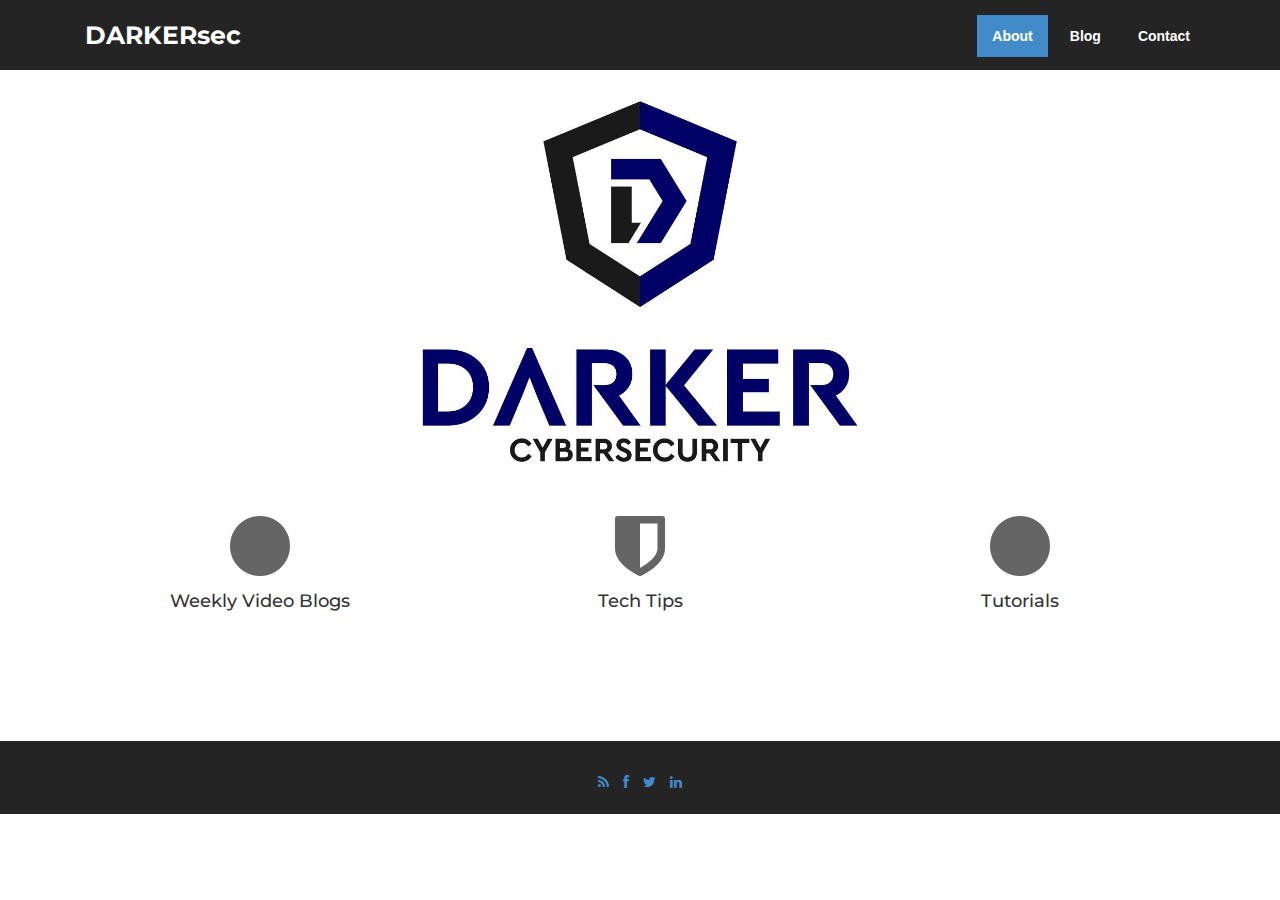
<file: index.html>
<!DOCTYPE html>
<html lang="en">
  <head>
    <meta charset="utf-8">
    <meta http-equiv="X-UA-Compatible" content="IE=edge">
    <meta name="viewport" content="width=device-width, initial-scale=1">
    <title>DARKERsec</title>
    <!-- Bootstrap -->
    <link href="css/bootstrap.min.css" rel="stylesheet">
	<link rel="stylesheet" href="css/font-awesome.min.css" />
	<link rel="stylesheet" href="css/font-awesome.css" />
	<link rel="stylesheet" href="js/fancybox/jquery.fancybox.css" type="text/css" media="screen" />
	<link rel="stylesheet" type="text/css" href="css/isotope.css" media="screen" />
	<link rel="stylesheet" href="css/style.css">
    <!-- HTML5 Shim and Respond.js IE8 support of HTML5 elements and media queries -->
    <!-- WARNING: Respond.js doesn't work if you view the page via file:// -->
    <!--[if lt IE 9]>
      <script src="https://oss.maxcdn.com/html5shiv/3.7.2/html5shiv.min.js"></script>
      <script src="https://oss.maxcdn.com/respond/1.4.2/respond.min.js"></script>
    <![endif]-->
  </head>
  <body>
    <header>
		<div class="main-menu">
			<div class="container">
				<div class="row">
					<div class="col-md-4">						
						<h1><a class="navbar-brand" href="index.html" data-0="line-height:90px;" data-300="line-height:50px;"> DARKERsec
					</a></h1>   						
					</div>						
					<div class="col-md-8">
						<div class="dropdown">
							<ul class="nav nav-pills">
							    <li class="active"><a href="index.html">About</a></li>						
							    <li><a href="blog.html">Blog</a></li>
								<li><a href="contact.html">Contact</a></li>
							</ul>
						</div>
					</div>	
				</div>				
			</div>
		</div>
	</header>
	<div class="slider">		
		<img src="img/DARKER.jpg" alt="" class="img-responsive" />
	</div>	
	<!-- column content -->
	<div id="main-content">
		<div class="container">
			<div class="row">
				<div class="big-box">
					<div class="col-lg-12">
						<div class="col-md-4">
							<div class="box-bg">
								<div class="wow bounceInLeft" data-wow-duration="2s" data-wow-delay="0.9s">
									<div class="align-center">
										<i class="fa fa-circle fa-5x"></i>
										<h4 class="text-bold">Weekly Video Blogs</h4>
										<p>
										</p>
									</div>
								</div>
							</div>
						</div>
						<div class="col-md-4">
							<div class="box-bg">
								<div class="wow bounceInLeft" data-wow-duration="2s" data-wow-delay="0.6s">
									<div class="align-center">
										<i class="fa fa-shield fa-5x"></i>
										<h4 class="text-bold">Tech Tips</h4>
										<p>
										</p>
									</div>
								</div>
							</div>
						</div>
						<div class="col-md-4">
							<div class="box-bg">
								<div class="wow bounceInLeft" data-wow-duration="2s" data-wow-delay="0.2s">
									<div class="align-center">
										<i class="fa fa-circle fa-5x"></i>
										<h4 class="text-bold">Tutorials</h4>
										<p>
										</p>
									</div>
								</div>
							</div>
						</div>						
					</div>
				</div>					
			</div>
		</div>	
		
		</div>	
	</div>
	<!-- end column content -->	
	<footer>
		<section id="footer" class="section footer">
			<div class="container">
				<div class="row animated opacity mar-bot20" data-andown="fadeIn" data-animation="animation">
					<div class="col-sm-12 align-center">
						<ul class="social-network social-circle">
							<li><a href="#" class="icoRss" title="Rss"><i class="fa fa-rss"></i></a></li>
							<li><a href="https://www.facebook.com/DARKERsec/" class="icoFacebook" title="Facebook"><i class="fa fa-facebook"></i></a></li>
							<li><a href="#" class="icoTwitter" title="Twitter"><i class="fa fa-twitter"></i></a></li>
							<li><a href="https://www.linkedin.com/company/darker-cybersecurity?trk=top_nav_home" class="icoLinkedin" title="Linkedin"><i class="fa fa-linkedin"></i></a></li>
						</ul>				
					</div>
				</div>
			</div>
		</section>
		<a href="#" class="scrollup"><i class="fa fa-chevron-up"> </i></a>
	</footer>		
    <!-- jQuery (necessary for Bootstrap's JavaScript plugins) -->
    <script src="https://ajax.googleapis.com/ajax/libs/jquery/1.11.1/jquery.min.js"></script>
    <!-- Include all compiled plugins (below), or include individual files as needed -->
    <script src="js/bootstrap.min.js"></script>
	<script src="js/jquery.isotope.min.js"></script>
	<script src="js/fancybox/jquery.fancybox.pack.js"></script>
	<script src="js/wow.min.js"></script>
	<script src="js/functions.js"></script>
  </body>
</html>
</file>
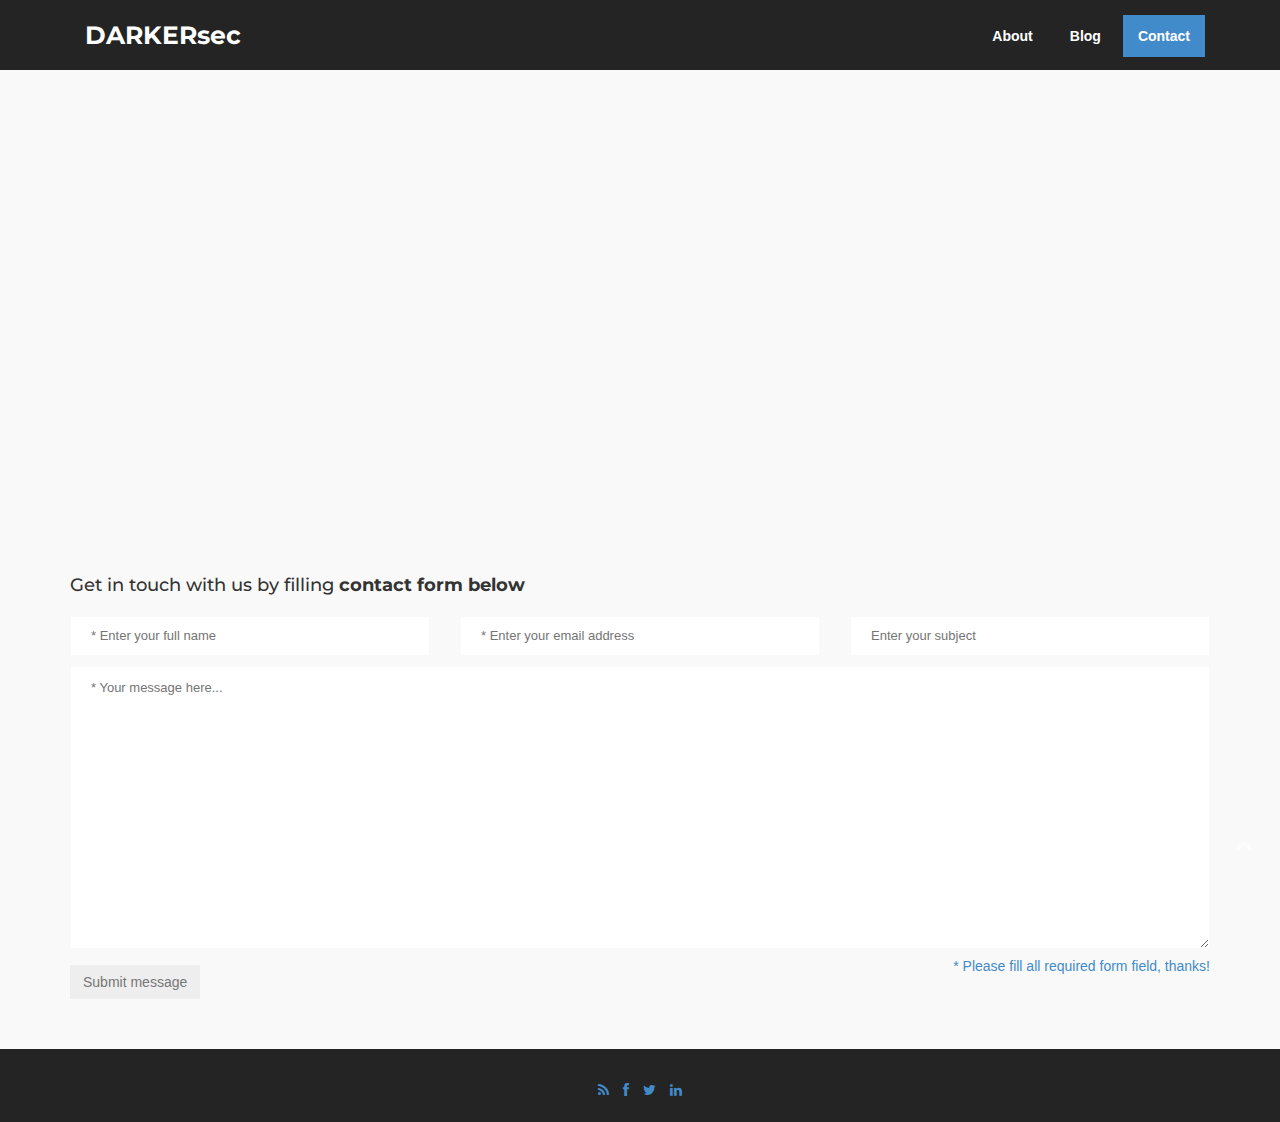
<file: contact.html>
<!DOCTYPE html>
<html lang="en">
  <head>
    <meta charset="utf-8">
    <meta http-equiv="X-UA-Compatible" content="IE=edge">
    <meta name="viewport" content="width=device-width, initial-scale=1">
    <title>DARKERsec Contact Us</title>

    <!-- Bootstrap -->
    <link href="css/bootstrap.min.css" rel="stylesheet">
	<link rel="stylesheet" href="css/font-awesome.min.css" />
	<link rel="stylesheet" href="css/font-awesome.css" />
	<link rel="stylesheet" href="js/fancybox/jquery.fancybox.css" type="text/css" media="screen" />
	<link rel="stylesheet" type="text/css" href="css/isotope.css" media="screen" />
	<link rel="stylesheet" href="css/style.css">
    <!-- HTML5 Shim and Respond.js IE8 support of HTML5 elements and media queries -->
    <!-- WARNING: Respond.js doesn't work if you view the page via file:// -->
    <!--[if lt IE 9]>
      <script src="https://oss.maxcdn.com/html5shiv/3.7.2/html5shiv.min.js"></script>
      <script src="https://oss.maxcdn.com/respond/1.4.2/respond.min.js"></script>
    <![endif]-->
  </head>
  <body>
    <header>
		<div class="main-menu">
			<div class="container">
				<div class="row">
					<div class="col-md-4">						
						<h1><a class="navbar-brand" href="index.html" data-0="line-height:90px;" data-300="line-height:50px;"> DARKERsec
					</a></h1>   						
					</div>						
					<div class="col-md-8">
						<div class="dropdown">
							<ul class="nav nav-pills">
							    <li><a href="index.html">About</a></li>						
							    <li><a href="blog.html">Blog</a></li>
								<li class="active"><a href="contact.html">Contact</a></li>
							</ul>
						</div>
					</div>	
				</div>				
			</div>
		</div>
	</header>
	<section id="content">
		<div class="map">
			<iframe src="https://www.google.com/maps/embed?pb=!1m18!1m12!1m3!1d2486.243957815203!2d-0.02988418423199754!3d51.453677179626354!2m3!1f0!2f0!3f0!3m2!1i1024!2i768!4f13.1!3m3!1m2!1s0x0%3A0x169529662885d262!2sDARKER+Cyber+Security+LTD!5e0!3m2!1sen!2sus!4v1476624409104">
			</iframe>
		</div>
		<div class="container">
			<div class="row">
				<div class="col-lg-12">
					<h4>Get in touch with us by filling <strong>contact form below</strong></h4>
					<form id="contactform" action="#" method="post" class="validateform" name="send-contact">
						<div id="sendmessage">
							 Your message has been sent. Thank you!
						</div>
						<div class="row">
							<div class="col-lg-4 field">
								<input type="text" name="name" placeholder="* Enter your full name" data-rule="maxlen:4" data-msg="Please enter at least 4 chars" />
								<div class="validation">
								</div>
							</div>
							<div class="col-lg-4 field">
								<input type="text" name="email" placeholder="* Enter your email address" data-rule="email" data-msg="Please enter a valid email" />
								<div class="validation">
								</div>
							</div>
							<div class="col-lg-4 field">
								<input type="text" name="subject" placeholder="Enter your subject" data-rule="maxlen:4" data-msg="Please enter at least 4 chars" />
								<div class="validation">
								</div>
							</div>
							<div class="col-lg-12 margintop10 field">
								<textarea rows="12" name="message" class="input-block-level" placeholder="* Your message here..." data-rule="required" data-msg="Please write something"></textarea>
								<div class="validation">
								</div>
								<p>
									<button class="btn btn-theme margintop10 pull-left" type="submit">Submit message</button>
									<span class="pull-right margintop20">* Please fill all required form field, thanks!</span>
								</p>
							</div>
						</div>
					</form>
				</div>
			</div>
		</div>
	</section>	
	<footer>
		<section id="footer" class="section footer">
			<div class="container">
				<div class="row animated opacity mar-bot20" data-andown="fadeIn" data-animation="animation">
					<div class="col-sm-12 align-center">
						<ul class="social-network social-circle">
							<li><a href="#" class="icoRss" title="Rss"><i class="fa fa-rss"></i></a></li>
							<li><a href="https://www.facebook.com/DARKERsec/" class="icoFacebook" title="Facebook"><i class="fa fa-facebook"></i></a></li>
							<li><a href="#" class="icoTwitter" title="Twitter"><i class="fa fa-twitter"></i></a></li>
							<li><a href="https://www.linkedin.com/company/darker-cybersecurity?trk=top_nav_home" class="icoLinkedin" title="Linkedin"><i class="fa fa-linkedin"></i></a></li>
						</ul>				
					</div>
				</div>
			</div>
		</section>

		</section>
		<a href="#" class="scrollup"><i class="fa fa-chevron-up"> </i></a>
	</footer>	
    <!-- jQuery (necessary for Bootstrap's JavaScript plugins) -->
    <script src="https://ajax.googleapis.com/ajax/libs/jquery/1.11.1/jquery.min.js"></script>
    <!-- Include all compiled plugins (below), or include individual files as needed -->
    <script src="js/bootstrap.min.js"></script>
	<script src="js/jquery.isotope.min.js"></script>
	<script src="js/fancybox/jquery.fancybox.pack.js"></script>
	<script src="js/wow.min.js"></script>
	<script src="js/functions.js"></script>
	<script type="text/javascript">
	
		new WOW().init()
	</script>
  </body>
</html>
</file>
<file: css/isotope.css>
/* Start: Recommended Isotope styles */

/**** Isotope Filtering ****/

.isotope-item {
  z-index: 2;
}

.isotope-hidden.isotope-item {
  pointer-events: none;
  z-index: 1;
}

/**** Isotope CSS3 transitions ****/

.isotope,
.isotope .isotope-item {
  -webkit-transition-duration: 0.8s;
     -moz-transition-duration: 0.8s;
      -ms-transition-duration: 0.8s;
       -o-transition-duration: 0.8s;
          transition-duration: 0.8s;
}

.isotope {
  -webkit-transition-property: height, width;
     -moz-transition-property: height, width;
      -ms-transition-property: height, width;
       -o-transition-property: height, width;
          transition-property: height, width;
}

.isotope .isotope-item {
  -webkit-transition-property: -webkit-transform, opacity;
     -moz-transition-property:    -moz-transform, opacity;
      -ms-transition-property:     -ms-transform, opacity;
       -o-transition-property:         top, left, opacity;
          transition-property:         transform, opacity;
}

/**** disabling Isotope CSS3 transitions ****/

.isotope.no-transition,
.isotope.no-transition .isotope-item,
.isotope .isotope-item.no-transition {
  -webkit-transition-duration: 0s;
     -moz-transition-duration: 0s;
      -ms-transition-duration: 0s;
       -o-transition-duration: 0s;
          transition-duration: 0s;
}

/* End: Recommended Isotope styles */



/* disable CSS transitions for containers with infinite scrolling*/
.isotope.infinite-scrolling {
  -webkit-transition: none;
     -moz-transition: none;
      -ms-transition: none;
       -o-transition: none;
          transition: none;
}



/**** Isotope styles ****/

/* required for containers to inherit vertical size from window */
/*html,
body {
  height: 100%;
}*/

#container {
  border: 1px solid #666;
  padding: 5px;
  margin-bottom: 20px;
}

.element {
  width: 110px;
  height: 110px;
  margin: 5px;
  float: left;
  overflow: hidden;
  position: relative;
  background: #888;
  color: #222;
  -webkit-border-top-right-radius: 1.2em;
      -moz-border-radius-topright: 1.2em;
          border-top-right-radius: 1.2em;
}

.element.alkali          { background: #F00; background: hsl(   0, 100%, 50%); }
.element.alkaline-earth  { background: #F80; background: hsl(  36, 100%, 50%); }
.element.lanthanoid      { background: #FF0; background: hsl(  72, 100%, 50%); }
.element.actinoid        { background: #0F0; background: hsl( 108, 100%, 50%); }
.element.transition      { background: #0F8; background: hsl( 144, 100%, 50%); }
.element.post-transition { background: #0FF; background: hsl( 180, 100%, 50%); }
.element.metalloid       { background: #08F; background: hsl( 216, 100%, 50%); }
.element.other.nonmetal  { background: #00F; background: hsl( 252, 100%, 50%); }
.element.halogen         { background: #F0F; background: hsl( 288, 100%, 50%); }
.element.noble-gas       { background: #F08; background: hsl( 324, 100%, 50%); }


.element * {
  position: absolute;
  margin: 0;
}

.element .symbol {
  left: 0.2em;
  top: 0.4em;
  font-size: 3.8em;
  line-height: 1.0em;
  color: #FFF;
}
.element.large .symbol {
  font-size: 4.5em;
}

.element.fake .symbol {
  color: #000;
}

.element .name {
  left: 0.5em;
  bottom: 1.6em;
  font-size: 1.05em;
}

.element .weight {
  font-size: 0.9em;
  left: 0.5em;
  bottom: 0.5em;
}

.element .number {
  font-size: 1.25em;
  font-weight: bold;
  color: hsla(0,0%,0%,.5);
  right: 0.5em;
  top: 0.5em;
}

.variable-sizes .element.width2 { width: 230px; }

.variable-sizes .element.height2 { height: 230px; }

.variable-sizes .element.width2.height2 {
  font-size: 2.0em;
}

.element.large,
.variable-sizes .element.large,
.variable-sizes .element.large.width2.height2 {
  font-size: 3.0em;
  width: 350px;
  height: 350px;
  z-index: 100;
}

.clickable .element:hover {
  cursor: pointer;
}

.clickable .element:hover h3 {
  text-shadow:
    0 0 10px white,
    0 0 10px white
  ;
}

.clickable .element:hover h2 {
  color: white;
}
</file>
<file: css/style.css>
/* ==== Google font ==== */
@import url('http://fonts.googleapis.com/css?family=Lato:400,300,700,900');
@import url(http://fonts.googleapis.com/css?family=Montserrat:400,700);
/* === fontawesome === */
@import url('font-awesome.css');
/* ==== overwrite bootstrap standard ==== */


@import url('animate.css');
/*==========================================================================
  General
  ========================================================================== */
@media (max-width: 991px) {
	.navbar-brand {
		float: none;
	}

	#title {
		text-align: center;
	}

	.nav.nav-pills {
    	display: table;
    	margin: 0 auto;
    	float: none;
	}
}


body {
	font-family:'Open Sans', Arial, sans-serif;
	font-size:14px;
	font-weight:300;
	line-height:1.6em;
	color:#656565;
	overflow-x:hidden;
 }
 
p {
	color:#656565;
	font-family:'Open Sans', Arial, sans-serif;
	font-weight:300;
}
 h1,h2, h3, h4, h5, h6 {
	font-family: 'Montserrat', sans-serif;
	font-weight:500;
	line-height:1.1em;
	color:#333;
	margin-bottom: 20px;
}

/*===========================
  --- Header & menu ----
=========================== */
.main-menu {
	background-color:#242424;	
}

.dropdown ul.nav li a {
	color:#fff;

}

.dropdown ul.nav li a:hover {
	color:#428bca;

}

h1 a.navbar-brand {
	font-size: 25px;
	color: #fff;
	font-weight: 700;
	text-shadow: none;
	margin-bottom: 10px;
	margin-top:-10px;
}

span {
	color:#428bca;
}
.nav-pills  {
    float: right;
	font-weight:800;
	color:#fff;
}
ul.nav-pills  {
	margin-top:10px;
	color:fff;
	padding:5px;
}

.nav-pills > li > a {
  border-radius: 0px;
}
.nav-pills > li + li {
  margin-left: 7px;
}
.nav-pills > li.active > a,
.nav-pills > li.active > a:hover,
.nav-pills > li.active > a:focus {
  color: #fff;
  background-color: #EEE;
}
.nav-pills > li.active > a{
	background-color: #428bca;
}

.nav-pills > li.active > a:focus {
	background-color: #000;
}


.slider {
	margin-top:10px;
	margin-bottom:-30px;
}
/* --- section box --- */
.align-center {
	text-align: center;	
	margin-top:10px;	
}

#main-content {
	padding:50px 0;
	text-align:center;	
}
.big-box {
	margin-bottom:40px;
}

.align-center:hover  i {
	color:#428bca;	
	-webkit-transition-duration: 2s;
  -moz-transition-duration: 2s;
  -o-transition-duration: 2s;
  transition-duration: 2s;
}	

.box-bg {  	
	margin-bottom:80px; 
}

.thumbnail {
  display: block;
  padding: 4px;
  margin-top: 70px; 
  background-color: #fff;
  border: 1px solid #ddd;
  border-radius: 1px;
  -webkit-transition: all .2s ease-in-out;
       -o-transition: all .2s ease-in-out;
          transition: all .2s ease-in-out;
}

/*===========================
  Portfolio
============================ */
/* --- section heading --- */
.section-header {
	text-align: center;
}
.section-header h2.section-heading {
	text-transform: uppercase;
	font-weight: 700;
}

#section-works {
	margin-top:30px;
	margin-bottom:30px;	
}

nav#filter a {
	background-color: #EEE;
	color:#555;	
}

nav#filter a:hover, nav#filter a.current {
	background-color: #428bca;
	color:#fff;
}

.isotopeWrapper article{
    margin-bottom: 30px;
}

#portfolio img  {
	width:100%;
}

#portfolio article p {
	margin-bottom:1.45em;/*set next row on the baseline*/
}
nav#filter {
	margin-bottom:1.5em;
}

nav#filter li {
	display:inline-block;
	margin:0 0 0 5px;
}
nav#filter a {
	padding: 4px 12px;
	line-height: 20px;
	text-decoration: none;
}
nav#filter ul {
	margin-top:30px;
}

.portfolio-items article img {width:100%;} 

.portfolio-item {
	display: block;
	position: relative;
	-webkit-transition: all 0.2s ease-in-out;
	-moz-transition: all 0.2s ease-in-out;
	-o-transition: all 0.2s ease-in-out;
	transition: all 0.2s ease-in-out;
}
.portfolio-item img {
	-webkit-transition: all 300ms linear;
	-moz-transition: all 300ms linear;
	-o-transition: all 300ms linear;
	-ms-transition: all 300ms linear;
	transition: all 300ms linear;

}
.portfolio-item .portfolio-desc {
    display: block;
    opacity: 0;
    position: absolute;
    width: 100%;
	left: 0;
	top: 0;
	color: rgba(220, 220, 220);
}

.portfolio-item:hover .portfolio-desc {
	padding-top: 20%;
	height: 100%;
    transition: all 200ms ease-in-out 0s;
	opacity: 1;
}

.portfolio-item .portfolio-desc a {
	color: #fff;	
}
.portfolio-item .portfolio-desc a:hover {
	/*text-shadow: 2px 2px 1px rgba(0, 0, 0, 0.7);*/
	text-decoration: none;	
}
.portfolio-item .portfolio-desc i:hover {
	color:#fff;	
}
.portfolio-item .portfolio-desc .folio-info {
	top:-20px;
	padding: 30px;
	height: 0;
    opacity: 0;
    position: relative;
}

.portfolio-item:hover .folio-info{
	height: 100%;
    opacity: 1;
    transition: all 500ms ease-in-out 0s;
	top:5px;
	background-color: #428bca ;
	text-align:center;
}

.portfolio-item .portfolio-desc .folio-info h5 {
	text-transform: uppercase;
	text-align:center;
}
.portfolio-item .portfolio-desc .folio-info p {
	color: #ffffff;
	font-size: 12px;
}

/* --- Map --- */
.map{
	position:relative;
	margin-top:0px;
	margin-bottom:40px;
}

.map iframe{
	width:100%;
	height:450px;
	border:none;
}

.map-grid iframe{
	width:100%;
	height:350px;
	border:none;
	margin:0 0 -5px 0;
	padding:0;
}


/* --- contact form  ---- */
#content {
	background-color:#f9f9f9;
}
form#contactform input[type="text"] {
  width: 100%;
  border: 1px solid #f9f9f9;
  min-height: 40px;
  padding-left:20px;
  font-size:13px;
  padding-right:20px;
  -webkit-box-sizing: border-box;
     -moz-box-sizing: border-box;
          box-sizing: border-box;

}

form#contactform textarea {
border: 1px solid #f9f9f9;
  width: 100%;
  padding-left:20px;
  padding-top:10px;
  font-size:13px;
  padding-right:20px;
  -webkit-box-sizing: border-box;
     -moz-box-sizing: border-box;
          box-sizing: border-box;
	margin-top:10px;
}

form#contactform .validation {
	font-size:11px;
}

#sendmessage {
	border:1px solid #e9e9e9;
	background:#f6f6f6;
	display:none;
	text-align:center;
	padding:15px 12px 15px 65px;
	margin:10px 0;
	font-weight:600;
	margin-bottom:30px;	
}

#sendmessage.show,.show  {
	display:block;
}

/* --- comment form ---- */
form#commentform input[type="text"] {
  width: 100%;
  min-height: 40px;
  padding-left:20px;
  font-size:13px;
  padding-right:20px;
  -webkit-box-sizing: border-box;
     -moz-box-sizing: border-box;
          box-sizing: border-box;
	-webkit-border-radius: 2px 2px 2px 2px;
		-moz-border-radius: 2px 2px 2px 2px;
			border-radius: 2px 2px 2px 2px;

}

form#commentform textarea {
  width: 100%;
  padding-left:20px;
  padding-top:10px;
  font-size:13px;
  padding-right:20px;
  -webkit-box-sizing: border-box;
     -moz-box-sizing: border-box;
          box-sizing: border-box;
	-webkit-border-radius: 2px 2px 2px 2px;
		-moz-border-radius: 2px 2px 2px 2px;
			border-radius: 2px 2px 2px 2px;
}

.btn-theme {
	background-color:#EEE;
	text-decoration: none;
	border-radius:0px;
	margin-bottom:50px;
	margin-top:10px;
	color:#777;
}
.btn-theme:hover {
	color:#428bca;
	text-decoration: none;	
}
.pull-right {
	color:#428bca;
}

.sections-header {
	text-align: center;
	margin-bottom:30px;
}
.sections-header h2.sections-heading {
	text-transform: uppercase;
	font-weight: 700;	
}

article{
	margin-bottom:40px;
}

article .post-heading h3 {
	margin-bottom:20px;
}

article .post-heading h3 a {
	font-weight:700;
	color:#353535;
}

article .post-heading h3 a:hover {
	text-decoration:none;
}

/* --- post meta --- */
.post-meta {
	background:#fcfcfc;
	border:1px solid #e6e6e6;
	border-top:none;
	text-align:center;
}

.post-meta .format {
	border-bottom:1px solid #e6e6e6;
	padding:10px 0 10px;
}

.post-meta i{
	margin:0;
}

.post-meta .date {
	border-bottom:1px solid #e6e6e6;
	padding:10px 0 10px;
}

.post-meta .date span {
	text-align:center;
	color:#999;
	font-size:12px;
	font-weight:600;
}

.post-meta .comments {
	padding:10px 0 10px;
}

.post-meta .comments a {
	color:#999;
	font-size:12px;
	font-weight:700;
}

.post-meta .comments a:hover {
	text-decoration:none;
}

/* --- post format --- */

.post-image {
	margin-bottom:20px;
}

.post-quote {
	margin-bottom:20px;
}

.post-video {
	margin-bottom:20px;
}

.post-audio {
	margin-bottom:20px;
}

.post-link {
	margin-bottom:20px;
}

.post-slider {
	margin-bottom:20px;
}

.post-quote blockquote {
	font-size:16px;
	color:#999;
	font-family:'Noto Serif', serif;
	font-style:italic;
	line-height:1.6em;
}

.post-image img:hover {
  -webkit-box-shadow: 0 0 2px #979797;
     -moz-box-shadow: 0 0 2px #979797;
          box-shadow: 0 0 2px #979797;	
  -webkit-transition: all 1s ease-in-out;
  -moz-transition: all 1s ease-in-out;
  -o-transition: all 1s ease-in-out;
  transition: all 1s ease-in-out;
}

ul.meta-post{
	float:left;
	margin: 0;
	padding:0;
	list-style:none;
}

ul.meta-post li{
	float:left;
	margin:0 10px 0 0;
	padding:0;
	list-style:none;
	border-right:1px dotted #e9e9e9;
	padding-right:10px;
}

ul.meta-post li i {
	float:left;
	font-size:12px;
	margin:2px 5px 0 0;
}

ul.meta-post li a{
	color:#999;
	float:left;
	font-size:12px;
	font-weight:600;
}

/* --- single post --- */
.bottom-article{
	overflow: hidden;
	border-top:1px solid #f5f5f5;
	border-bottom:1px solid #f5f5f5;
	padding:10px 0 10px 0;
	margin-top:20px;
}

/* --- author info --- */

.about-author {
	border:1px solid #f5f5f5;
	padding:20px;
	float:left;
	margin-bottom:5px;
}

.about-author h5 {
	margin-bottom:10px;
}

/* --- Comment --- */

.comment-area {
	float:left;
	width:100%;
	margin-top:30px;	
}


.media-content{
	overflow:hidden;
	margin-left:12px;
	border-bottom:1px dotted #d5d5d5;
	padding-bottom:20px;
}

.media-content h6 {
	font-size:14px;
	font-weight:700;
}

.media-content span{
	color:#a9a9a9;
	font-size:14px;
	font-weight:300;
}

.comment-area .thumbnail > img {
  display: block;
	width:60px;
	height:60px;
}
.filter-list{
	margin-top:20px;
}

/* --- pagination --- */

#pagination a,
#pagination span {
    display: block;
    float: left;
    margin: 0 7px 0 0;
    padding: 7px 10px 6px 10px;
    font-size: 12px;
    line-height:12px;
    color: #888;
	font-weight:600;
	margin-bottom:40px;
}

#pagination a:hover {
    color: #428bca;
	text-decoration:none;
}

#pagination span.current {
    background: #428bca;
    color: #fff;
    font-weight: bold;
}

aside{
	position:relative;
	margin-bottom:40px;
}

.sidebar-nav{
	float:left;
	width:100%;
}

.right-sidebar{
	border-left:1px solid #f5f5f5;
	padding:0 0 0 30px;
-webkit-box-shadow:inset 1px 0 0 0 rgba(0,0,0,.01);
box-shadow:inset 1px 0 0 0 rgba(0,0,0,.01);

}

.left-sidebar{
	border-right:1px solid #f5f5f5;
	padding:0 30px 0 0;
-webkit-box-shadow:inset 1px 0 0 0 rgba(0,0,0,.01);
box-shadow:inset 1px 0 0 0 rgba(0,0,0,.01);
}

.left-sidebar .widget h3, .left-sidebar .widget .widget-content{
	padding-right:20px;
}
.widget form.form-search {
	border-radius:0px;
	margin-top:10px;
}

aside .widget {
	margin-bottom:40px;
}

ul.cat a:hover {
	color:#428bca;
}
ul.cat, ul.recent, ul.folio-detail, ul.contact-info{
	margin:0;
	padding:0;
	list-style:none;
}

ul.cat li, ul.recent li, ul.folio-detail li, ul.contact-info li{
	margin:0 0 15px 0;
	list-style:none;
}

ul.cat li a, ul.folio-detail li a{
	color:#656565;
}

ul.folio-detail li label{
	display:inline;
	cursor:default;
	color:#353535;
	font-weight:bold;
}

.widget ul.recent li {
	margin-bottom:20px;
}

ul.recent li h6 {
	margin:0 0 10px 0;
}

ul.recent li h6 a{
	color:#353535;
	font-size:16px;
	font-weight:600;
	margin-right:20px;
}

.widget ul.tags {
	list-style:none;
	margin:0;
	margin-left: 0;
	padding-left:0;
}

.widget ul.tags li {
	margin:0 5px 15px 0;
	display:inline-block;
}

.widget ul.tags li a {
	background:#e6e6e6;
	color:#333;
	padding:5px 10px;
}

.widget ul.tags li a:hover {
	text-decoration:none;
	color:#fff;
	background-color:#428bca;
}

.widgetheading {
	width:100%;
	padding:0;
}

#bottom .widgetheading {
	position: relative;
	border-bottom: #e6e6e6 1px solid;
	padding-bottom: 9px;
}

aside .widgetheading {
	position: relative;
	border-bottom: #e9e9e9 1px solid;
	padding-bottom: 9px;
}

/* --- search form --- */
.search{
	float:right;
	margin:35px 0 0;
	padding-bottom:0;
}

#inner-headline form.input-append {
	margin-top:10px;
	padding:0;
}

/* ===================================
Responsive media
==================================== */

.video-container,.map-container,.embed-container 		{ position:relative; margin:0 0 15px 0;	padding-bottom:51%; padding-top:30px; height:0; overflow:hidden; border:none; }
.embed-container iframe,
.embed-container object,
.embed-container embed,
.video-container iframe,
.map-container iframe,
.map-container object,
.map-container embed,
.video-container object,  
.video-container embed 					{ position:absolute; top:0; left:0; width:100%; height:100%; }
iframe {
	border:none;
}

img.img-polaroid {
	margin:0 0 20px 0;
}
.img-box {
	max-width:100%;
}

/*=========================
  Footer
 ================= */

section#footer {
	background: #242424;
	margin-bottom:-50px;
	padding:20px;
}

section#footer .copyright {
	text-align: center;
}

/* footer social icons */
ul.social-network {
	list-style: none;
	display: inline;
	margin-left:0 !important;
	padding: 0;
}
ul.social-network li {
	display: inline;
	margin: 0 5px;
}

/* footer menu */
ul.footer-menu {
	list-style: none;
	display: inline;
	margin-left:0 !important;
	padding: 0;
}
ul.footer-menu li {
	display: inline;
	margin: 0 5px;
}

a.scrollup{
	height:30px;
	width:32px;
	color:#fff;
	font-size:18px;
	line-height:32px;
	text-align:center;
	text-decoration:none;
	position:fixed;
	bottom:40px;
	right:20px;
	z-index:9999;
	opacity:0.5;
}
a.scrollup:hover{
	opacity:1;
	color:#fff;
}
</file>
